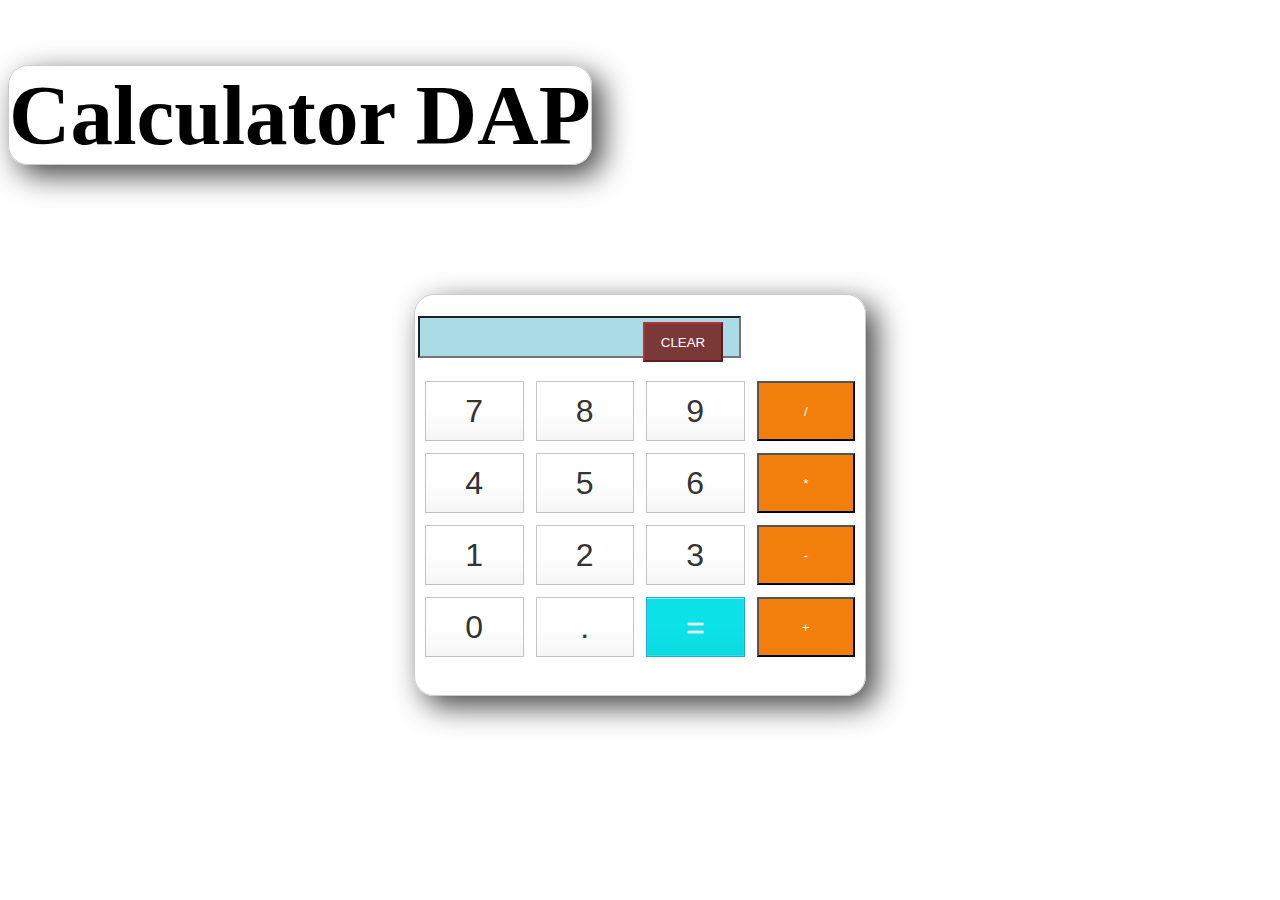
<file: index.html>
<!DOCTYPE html>
<html lang="en">
	<meta charset="UTF-8">
    <meta http-equiv="X-UA-Compatible" content="IE=edge">
    <meta name="viewport" content="width=device-width, initial-scale=1.0">
    <title>Calculator</title>

	<head>
		<link href="https://cdn.jsdelivr.net/npm/bootstrap@5.0.2/dist/css/bootstrap.min.css" rel="stylesheet" integrity="sha384-EVSTQN3/azprG1Anm3QDgpJLIm9Nao0Yz1ztcQTwFspd3yD65VohhpuuCOmLASjC" crossorigin="anonymous">
		<script src="https://cdn.jsdelivr.net/npm/bootstrap@5.0.2/dist/js/bootstrap.bundle.min.js" integrity="sha384-MrcW6ZMFYlzcLA8Nl+NtUVF0sA7MsXsP1UyJoMp4YLEuNSfAP+JcXn/tWtIaxVXM" crossorigin="anonymous"></script>
		<link rel="stylesheet" type="text/css" href="./style.css">
		<script type="text/javascript" src="./app.js"></script>
	<body>
	    <h1 class='title'>Calculator DAP</h1>
	    <div class="container">
		    <br>
		    <table>
		        <tr>
		            <td colspan="3"><input type='text' id='result' class ='screen' style="text-align: right;"></td>
		            <td>
		                <input type='button' value = 'CLEAR' onclick="clearScreen()" class="clear"/>
		            </td>
		        </tr>
		    </table>
		    <div class="keys">
			    <input type="button" value="7" class="button" onClick="display('7')"></input>
			    <input type="button" value="8" class="button " onClick="display('8')"></input>
			    <input type="button" value="9" class="button" onClick="display('9')"></input>
			    <input type="button" value="/" class="operator" onClick="display('/')"></input>
			    <input type="button" value="4" class="button" onClick="display('4')"></input>
			    <input type="button" value="5" class="button" onClick="display('5')"></input>
			    <input type="button" value="6" class="button" onClick="display('6')"></input>
			    <input type="button" value="*" class="operator" onClick="display('*')"></input>
			    <input type="button" value="1" class="button" onClick="display('1')"></input>
			    <input type="button" value="2" class="button" onClick="display('2')"></input>
			    <input type="button" value="3" class="button" onClick="display('3')"></input>
			    <input type="button" value="-" class="operator" onClick="display('-')"></input>
			    <input type="button" value="0" class="button" onClick="display('0')"></input>
			    <input type="button" value="." class="button" onClick="display('.')"></input>
			    <input type="button" value= "=" class="button equal-sign" onClick="solve()"></input>
			    <input type="button" value="+" class="operator" onClick="display('+')"></input>
			</div> 
		</div>
		<script src="https://cdn.jsdelivr.net/npm/bootstrap@5.0.2/dist/js/bootstrap.bundle.min.js" integrity="sha384-MrcW6ZMFYlzcLA8Nl+NtUVF0sA7MsXsP1UyJoMp4YLEuNSfAP+JcXn/tWtIaxVXM" crossorigin="anonymous"></script>
<body>
</file>
<file: style.css>
.container {
    border: 1px solid #cccccc;
    box-shadow: 10px 10px 30px 0px rgba(0,0,0,0.75);
    border-radius: 20px;
    position: absolute;
    top: 55%;
    left: 50%;
    transform: translate(-50%, -50%);
    width: 450px;
    height: 400px;
}
.keys {
    display: grid;
    grid-template-columns: repeat(4, 1fr);
    grid-gap: 12px;
    padding: 10px;
    margin:auto;
}
.button {
    height: 60px;
    padding: 5px;
    background-color: #EBE354
    border-radius: 3px;
    border: 1px solid #c4c4c4;
    background-color: transparent;
    font-size: 2rem;
    color: #333;
    background-image: linear-gradient(to bottom, transparent, transparent 50%, rgba(0,0,0,.04));
    box-shadow: inset 0 0 0 1px rgba(255,255,255,.05), inset 0 1px 0 0 rgba(255,255,255,.45), inset 0 -1px 0 0 rgba(255,255,255,.15), 0 1px 0 0 rgba(255,255,255,.15);
    text-shadow: 0 1px rgba(255,255,255,.4);
}
.button:hover {
    background-color: #DEC8CD;
}
.operator {
    color: #fff;
    background-color: #F27E0C;
}
.clear {
    background-color: #7A3937;
    border-color: #b0353a;
    color: #fff;
    width: 80px;
    height: 40px;  

}
.clear:hover {
    background-color: #f17377;
}
.equal-sign {
    background-color: #0CE2E8;
    border-color: #25a8e0;
    color: #fff;
}
.equal-sign:hover {
    background-color: #4e9ed4;
}
.screen{
    background-color:rgb(171, 219, 231);
    justify-content: left;
    color: black;
    font-size: medium;
    width: 100%;
    height: 30%;
    cursor: default;
    padding: 10px; 
    padding-left: 40%;
    margin: auto;
    margin-bottom: 10px;
}
.title {
		border: 1px solid #cccccc;
    box-shadow: 10px 10px 30px 0px rgba(0,0,0,0.75);
    border-radius: 20px;
    position: absolute;
		
		font-size: 85px;
}
</file>
